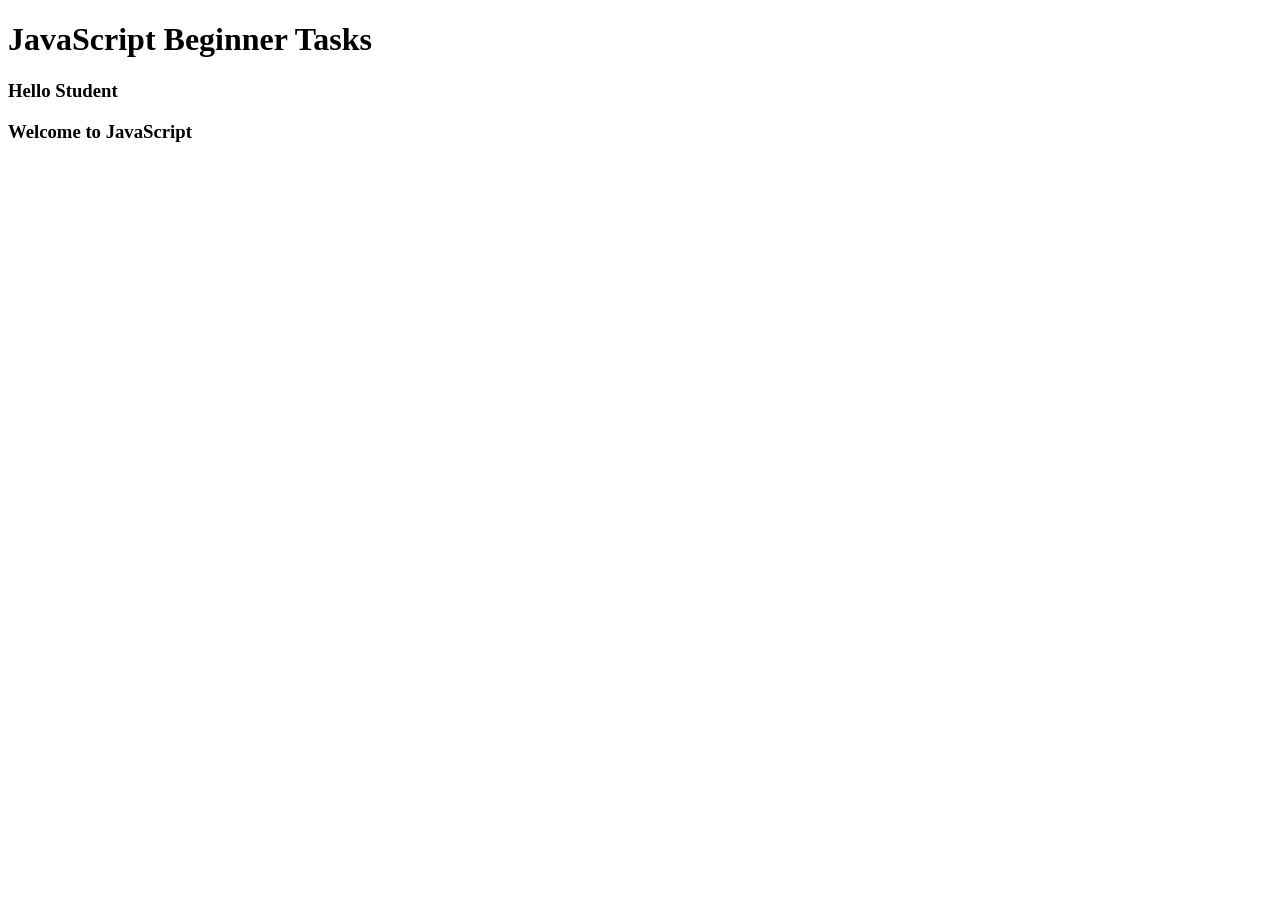
<file: index.html>
<!DOCTYPE html>
<html>
<head>
    <title>JavaScript Variable Tasks</title>
</head>
<body>

    <h1>JavaScript Beginner Tasks</h1>

    <script>

        // Task 1: Variable Practice
        let studentName = "Naveen";
        let studentAge = 18;
        let studentCourse = "MERN Stack";

        console.log(studentName);
        console.log(studentAge);
        console.log(studentCourse);


        // Task 2: Var, Let, Const
        var company = "Stackly";
        let salary = 20000;
        const country = "India";

        company = "Google";
        salary = 30000;

        console.log("Company:", company);
        console.log("Salary:", salary);
        console.log("Country:", country);


        // Task 3: User Name
        let userName = prompt("What is your name?");
        console.log("Welcome " + userName);


        // Task 4: Confirm Box
        let knowsJS = confirm("Do you know JavaScript?");
        console.log(knowsJS);


        // Task 5: Student Information
        let name = prompt("Enter Student Name:");
        let age = prompt("Enter Student Age:");
        let city = prompt("Enter Student City:");

        console.log("Name : " + name);
        console.log("Age : " + age);
        console.log("City : " + city);


        // Task 6: Alert Message
        let course = "JavaScript";
        alert("Welcome to " + course);


        // Task 7: Document Write
        document.writeln("<h3>Hello Student</h3>");
        document.writeln("<h3>Welcome to JavaScript</h3>");


        // Task 8: Favorite Things
        let favoriteFood = "Chicken Biryani";
        let favoriteColor = "Black";
        let favoriteMovie = "Leo";

        console.log("Food : " + favoriteFood);
        console.log("Color : " + favoriteColor);
        console.log("Movie : " + favoriteMovie);


        // Task 9: Mini Bio Data
        let bioName = "Naveen";
        let bioAge = 18;
        let phone = "9876543210";
        let email = "naveen@gmail.com";

        console.log("Name : " + bioName);
        console.log("Age : " + bioAge);
        console.log("Phone : " + phone);
        console.log("Email : " + email);


        // Task 10: Challenge
        let userName2 = prompt("Enter Your Name:");
        let userCourse = prompt("Enter Your Course:");

        alert("Hello " + userName2 + ", Welcome to " + userCourse + " Course");

    </script>

</body>
</html>
</file>
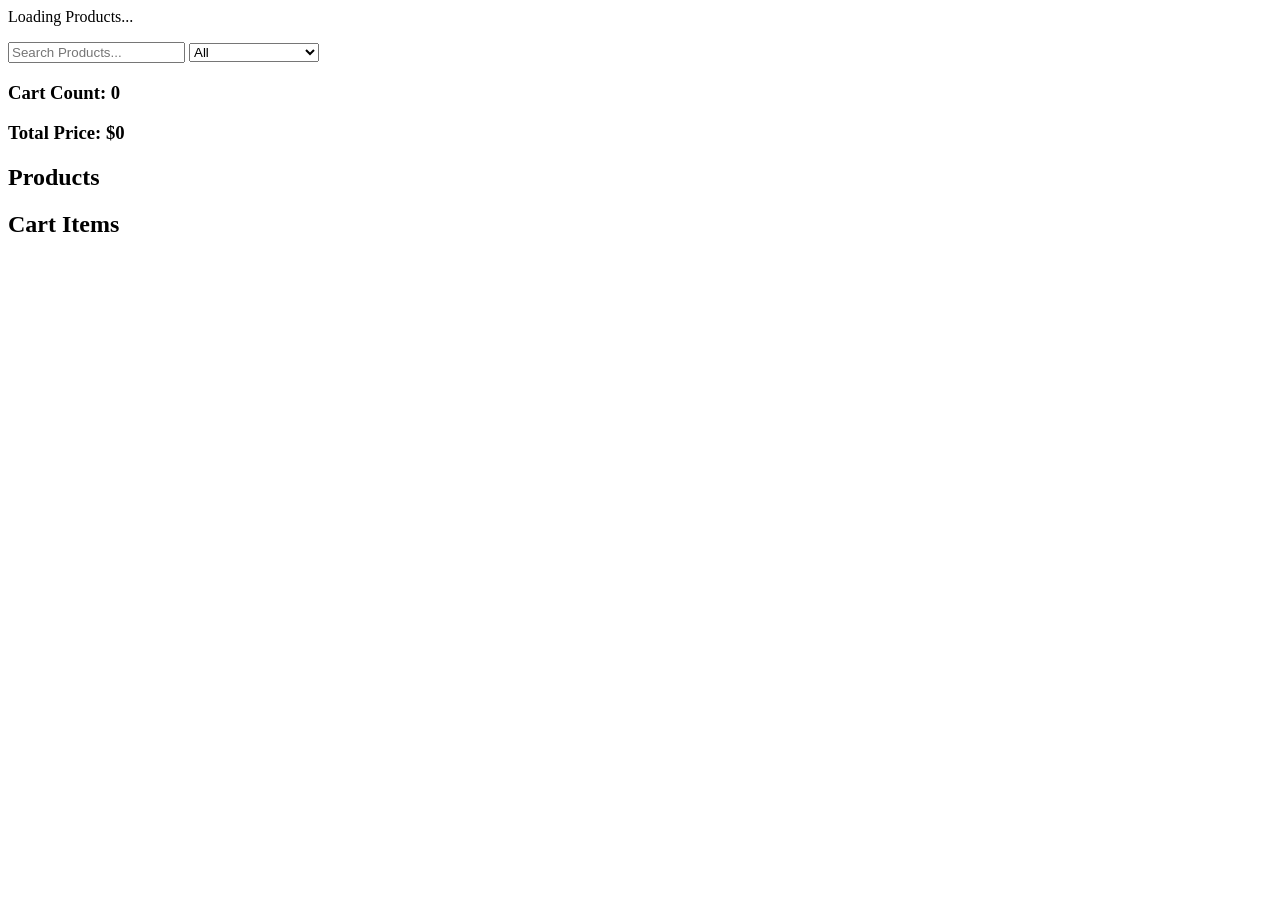
<file: index.task9.html>
<!DOCTYPE html>
<html lang="en">
<head>
    <meta charset="UTF-8">
    <title>Fake Store API Demo</title>
    <link rel="stylesheet" href="style.task9.css>
</head>
<body>

    <h1>Fake Store API Demo</h1>

    <p id="loading">Loading Products...</p>

    <div class="controls">
        <input
            type="text"
            id="search"
            placeholder="Search Products..."
        >

        <select id="category">
            <option value="all">All</option>
            <option value="men's clothing">Men's Clothing</option>
            <option value="women's clothing">Women's Clothing</option>
            <option value="electronics">Electronics</option>
            <option value="jewelery">Jewelry</option>
        </select>
    </div>

    <div class="cart-box">
        <h3>Cart Count: <span id="cartCount">0</span></h3>
        <h3>Total Price: $<span id="cartTotal">0</span></h3>
    </div>

    <div id="stats"></div>

    <h2>Products</h2>
    <div id="products"></div>

    <h2>Cart Items</h2>
    <div id="cartItems"></div>

    <script src="script.task9.js"></script>

</body>
</html>
</file>
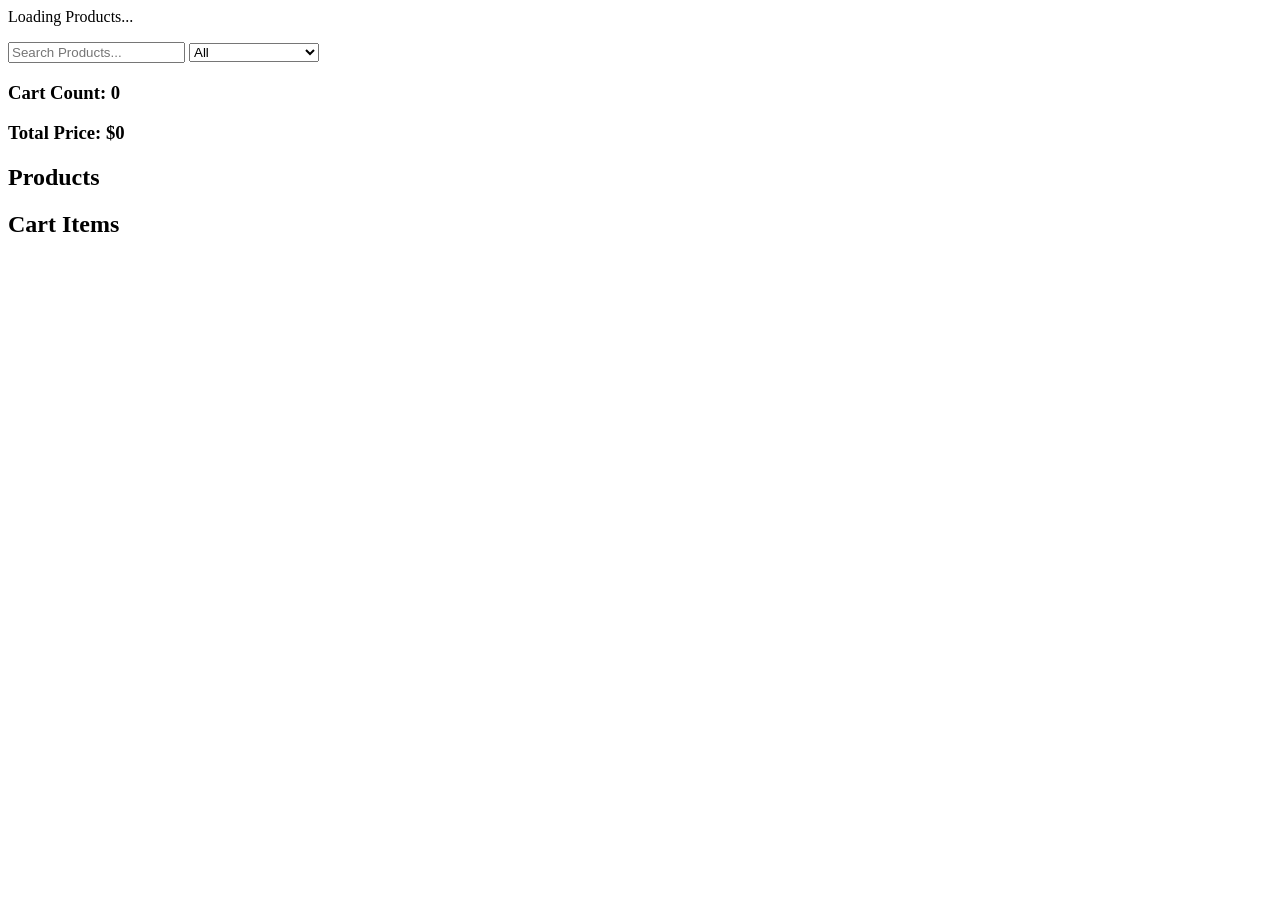
<file: index9.html>
<!DOCTYPE html>
<html lang="en">
<head>
    <meta charset="UTF-8">
    <title>Fake Store API Demo</title>
    <link rel="stylesheet" href="style9.css>
</head>
<body>

    <h1>Fake Store API Demo</h1>

    <p id="loading">Loading Products...</p>

    <div class="controls">
        <input
            type="text"
            id="search"
            placeholder="Search Products..."
        >

        <select id="category">
            <option value="all">All</option>
            <option value="men's clothing">Men's Clothing</option>
            <option value="women's clothing">Women's Clothing</option>
            <option value="electronics">Electronics</option>
            <option value="jewelery">Jewelry</option>
        </select>
    </div>

    <div class="cart-box">
        <h3>Cart Count: <span id="cartCount">0</span></h3>
        <h3>Total Price: $<span id="cartTotal">0</span></h3>
    </div>

    <div id="stats"></div>

    <h2>Products</h2>
    <div id="products"></div>

    <h2>Cart Items</h2>
    <div id="cartItems"></div>

    <script src="script9.js"></script>

</body>
</html>
</file>
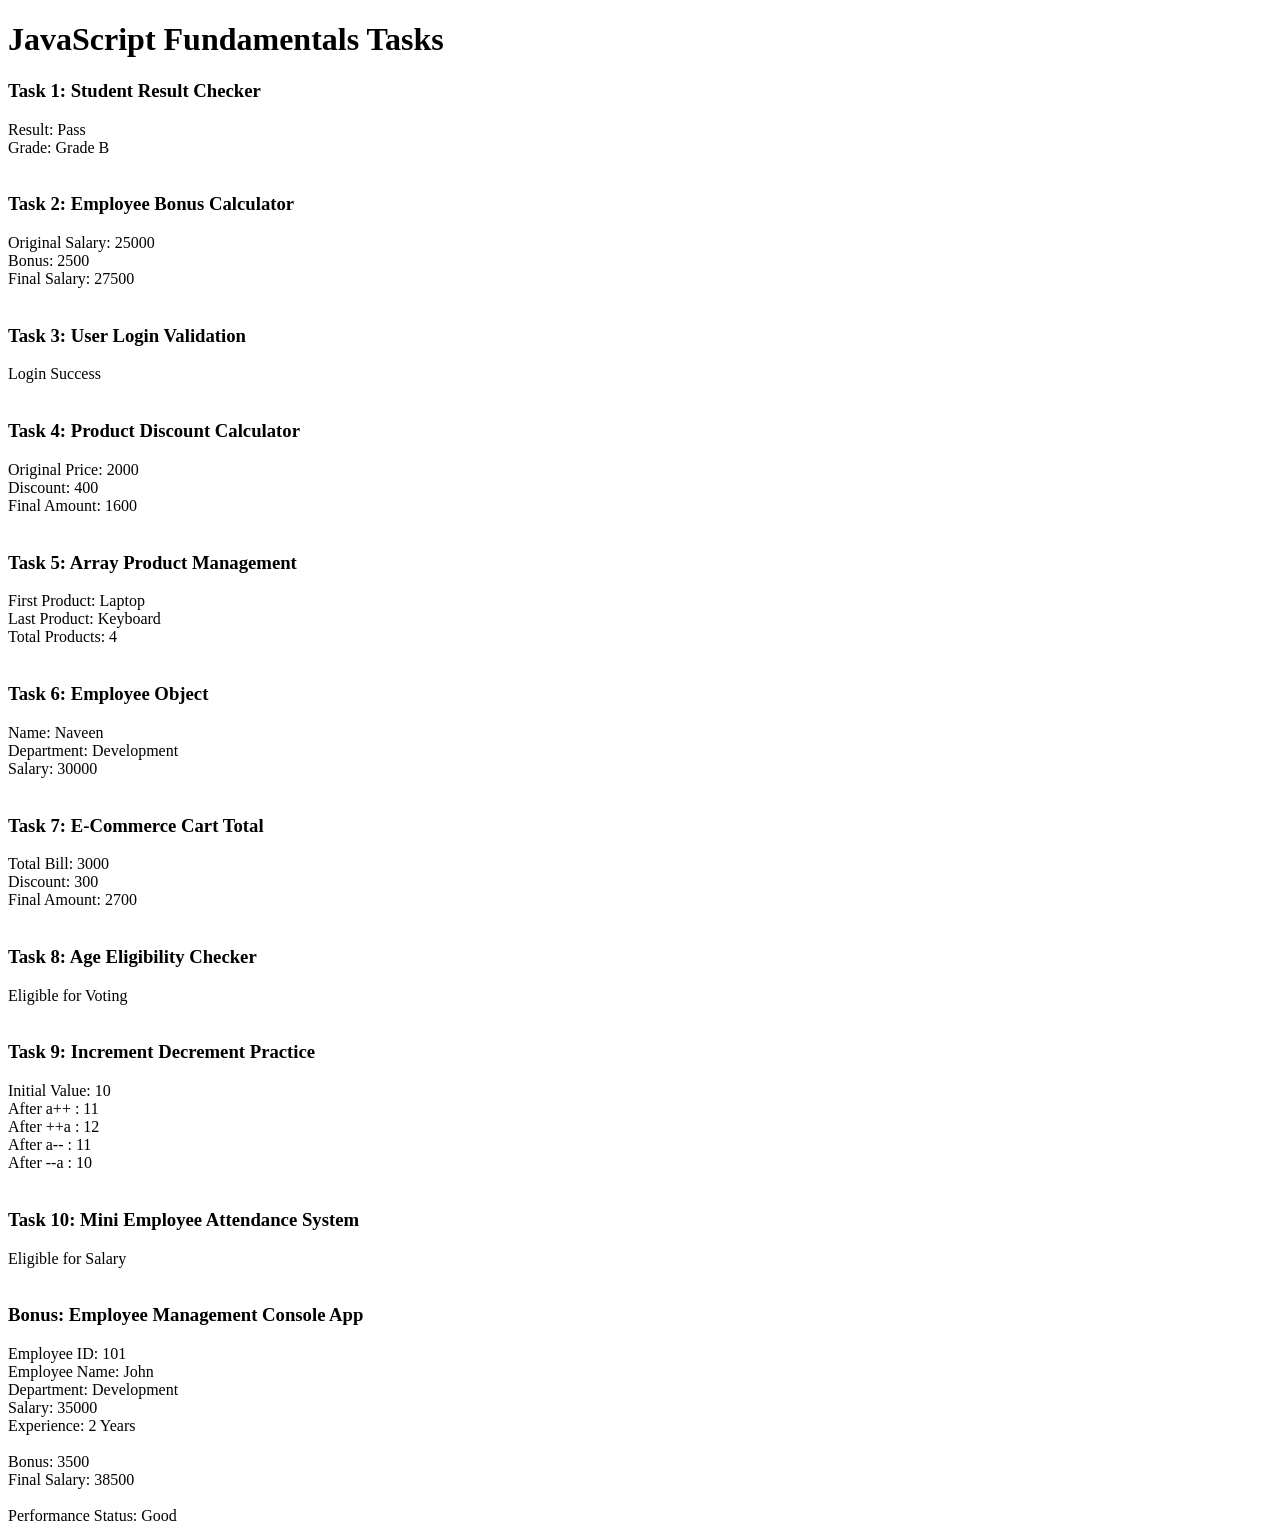
<file: task2.index.html>
<!DOCTYPE html>
<html>
<head>
    <title>JavaScript Tasks</title>
</head>
<body>
    <h1>JavaScript Fundamentals Tasks</h1>

    <script>
        document.write("<h3>Task 1: Student Result Checker</h3>");
        let marks = 75;

        let result = marks >= 35 ? "Pass" : "Fail";
        let grade;

        if (marks >= 90) {
            grade = "Grade A";
        } else if (marks >= 75) {
            grade = "Grade B";
        } else if (marks >= 60) {
            grade = "Grade C";
        } else {
            grade = "No Grade";
        }

        document.write("Result: " + result + "<br>");
        document.write("Grade: " + grade + "<br><br>");


        document.write("<h3>Task 2: Employee Bonus Calculator</h3>");
        let salary = 25000;
        let bonus = salary * 0.10;
        let finalSalary = salary + bonus;

        document.write("Original Salary: " + salary + "<br>");
        document.write("Bonus: " + bonus + "<br>");
        document.write("Final Salary: " + finalSalary + "<br><br>");

        document.write("<h3>Task 3: User Login Validation</h3>");
        let email = "admin@gmail.com";
        let password = "12345";

        if (email === "admin@gmail.com" && password === "12345") {
            document.write("Login Success<br><br>");
        } else {
            document.write("Login Failed<br><br>");
        }

        document.write("<h3>Task 4: Product Discount Calculator</h3>");
        let price = 2000;
        let discount = price > 1000 ? price * 0.20 : 0;
        let finalPrice = price - discount;

        document.write("Original Price: " + price + "<br>");
        document.write("Discount: " + discount + "<br>");
        document.write("Final Amount: " + finalPrice + "<br><br>");


        document.write("<h3>Task 5: Array Product Management</h3>");
        let products = ["Laptop", "Mobile", "Mouse", "Keyboard"];

        document.write("First Product: " + products[0] + "<br>");
        document.write("Last Product: " + products[products.length - 1] + "<br>");
        document.write("Total Products: " + products.length + "<br><br>");

        document.write("<h3>Task 6: Employee Object</h3>");
        let employee = {
            name: "Naveen",
            department: "Development",
            salary: 30000
        };

        document.write("Name: " + employee.name + "<br>");
        document.write("Department: " + employee.department + "<br>");
        document.write("Salary: " + employee.salary + "<br><br>");

        // Task 7: E-Commerce Cart Total
        document.write("<h3>Task 7: E-Commerce Cart Total</h3>");
        let shirt = 500;
        let pant = 1000;
        let shoe = 1500;

        let totalBill = shirt + pant + shoe;
        let cartDiscount = totalBill * 0.10;
        let finalAmount = totalBill - cartDiscount;

        document.write("Total Bill: " + totalBill + "<br>");
        document.write("Discount: " + cartDiscount + "<br>");
        document.write("Final Amount: " + finalAmount + "<br><br>");

        document.write("<h3>Task 8: Age Eligibility Checker</h3>");
        let age = 19;

        if (age >= 18) {
            document.write("Eligible for Voting<br><br>");
        } else {
            document.write("Not Eligible<br><br>");
        }

        document.write("<h3>Task 9: Increment Decrement Practice</h3>");
        let a = 10;

        document.write("Initial Value: " + a + "<br>");
        a++;
        document.write("After a++ : " + a + "<br>");
        ++a;
        document.write("After ++a : " + a + "<br>");
        a--;
        document.write("After a-- : " + a + "<br>");
        --a;
        document.write("After --a : " + a + "<br><br>");

        document.write("<h3>Task 10: Mini Employee Attendance System</h3>");
        let isPresent = true;
        let completedTask = true;

        if (isPresent && completedTask) {
            document.write("Eligible for Salary<br><br>");
        } else {
            document.write("Not Eligible<br><br>");
        }
        document.write("<h3>Bonus: Employee Management Console App</h3>");

        let emp = {
            id: 101,
            name: "John",
            department: "Development",
            salary: 35000,
            experience: 2
        };

        let empBonus = emp.salary * 0.10;
        let empFinalSalary = emp.salary + empBonus;
        let performance = emp.experience >= 2 ? "Good" : "Average";

        document.write("Employee ID: " + emp.id + "<br>");
        document.write("Employee Name: " + emp.name + "<br>");
        document.write("Department: " + emp.department + "<br>");
        document.write("Salary: " + emp.salary + "<br>");
        document.write("Experience: " + emp.experience + " Years<br><br>");

        document.write("Bonus: " + empBonus + "<br>");
        document.write("Final Salary: " + empFinalSalary + "<br><br>");

        document.write("Performance Status: " + performance);
    </script>

</body>
</html>
</file>
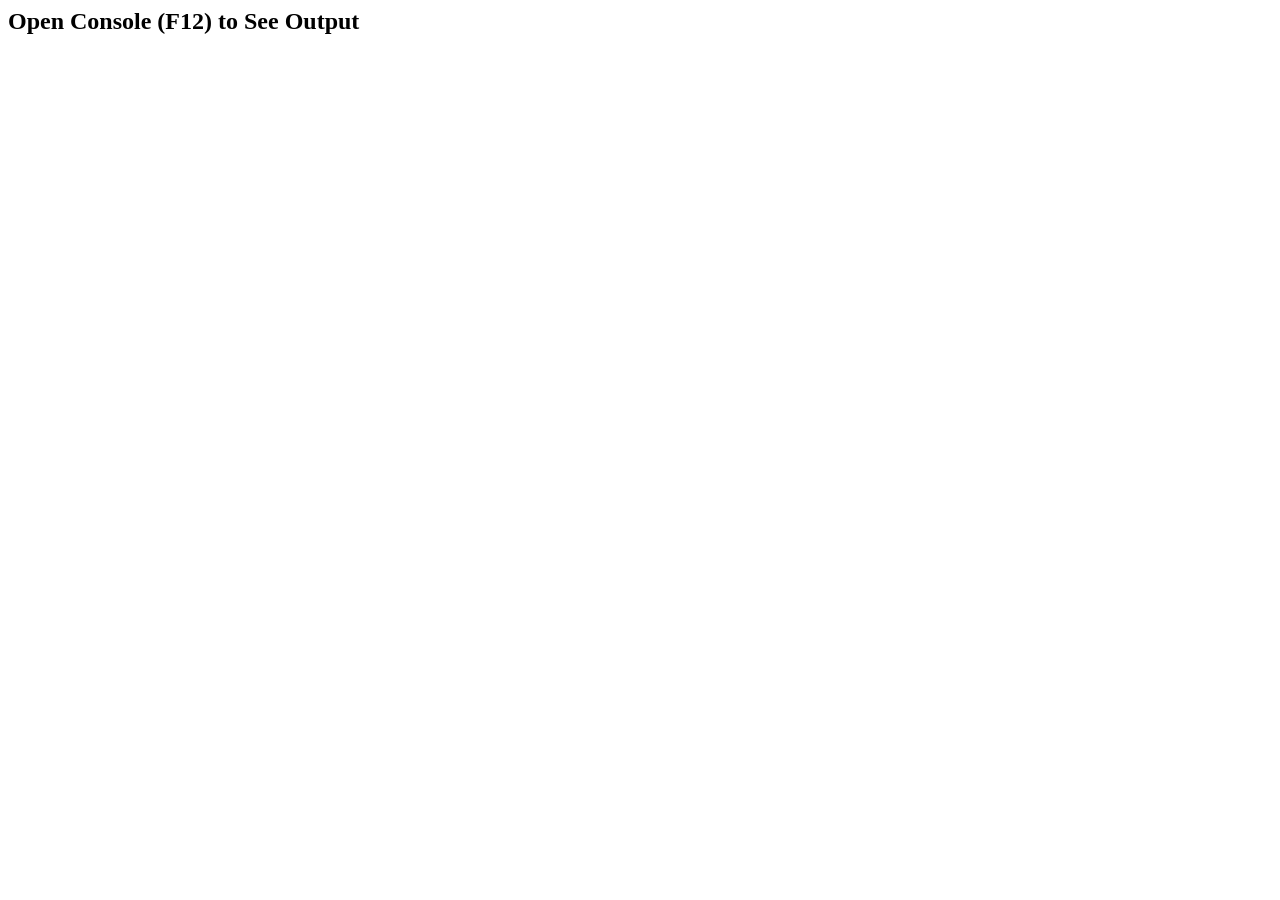
<file: task4.html>
<html>
<head>
    <title>JavaScript Tasks</title>
</head>
<body>
    <h2>Open Console (F12) to See Output</h2>

    <script>
        // Task 1: Age Category Finder
        let age = Number(prompt("Task 1 - Enter Age:"));
        if (age <= 12) console.log("Child");
        else if (age <= 19) console.log("Teenager");
        else if (age <= 59) console.log("Adult");
        else console.log("Senior Citizen");

        // Task 2: Salary Hike Calculator
        let salary = Number(prompt("Task 2 - Enter Salary:"));
        let newSalary;
        if (salary < 20000) newSalary = salary + salary * 0.20;
        else if (salary <= 50000) newSalary = salary + salary * 0.10;
        else newSalary = salary + salary * 0.05;
        console.log("Old Salary:", salary, "New Salary:", newSalary);

        // Task 3: Electricity Bill
        let units = Number(prompt("Task 3 - Enter Units:"));
        let bill;
        if (units <= 100) bill = units * 5;
        else if (units <= 200) bill = units * 7;
        else bill = units * 10;
        console.log("Bill:", bill);

        // Task 4: ATM
        let balance = 10000;
        let amount = Number(prompt("Task 4 - Enter Withdrawal Amount:"));
        if (amount <= balance) {
            balance -= amount;
            console.log("Withdrawal Successful");
            console.log("Remaining Balance:", balance);
        } else {
            console.log("Insufficient Funds");
        }

        // Task 5: Login Validation
        let user = prompt("Task 5 - Username:");
        let pass = prompt("Password:");
        if (user === "admin" && pass === "12345")
            console.log("Login Successful");
        else
            console.log("Invalid Credentials");

        // Task 6: Mobile Recharge Offer
        let recharge = Number(prompt("Task 6 - Recharge Amount:"));
        if (recharge >= 499) console.log("Netflix Offer");
        else if (recharge >= 299) console.log("2GB Extra Data");
        else console.log("No Offer");

        // Task 7: Traffic Signal
        let color = prompt("Task 7 - Signal Color:");
        switch (color.toLowerCase()) {
            case "red": console.log("Stop"); break;
            case "yellow": console.log("Ready"); break;
            case "green": console.log("Go"); break;
            default: console.log("Invalid Color");
        }

        // Task 8: Attendance
        let working = Number(prompt("Task 8 - Working Days:"));
        let present = Number(prompt("Present Days:"));
        let attendance = (present / working) * 100;
        console.log("Attendance:", attendance + "%");
        console.log(attendance >= 75 ? "Eligible" : "Not Eligible");

        // Task 9: Bus Ticket
        let tickets = Number(prompt("Task 9 - Number of Tickets:"));
        let total = tickets * 500;
        let gst = total * 0.05;
        console.log("Final Amount:", total + gst);

        // Task 10: Restaurant Bill
        let foodCost = Number(prompt("Task 10 - Food Cost:"));
        let finalBill = foodCost > 2000 ? foodCost * 0.90 : foodCost;
        console.log("Final Bill:", finalBill);

        // Task 11: Police Recruitment
        let a = Number(prompt("Task 11 - Age:"));
        let h = Number(prompt("Height:"));
        let w = Number(prompt("Weight:"));
        if (a >= 18) {
            if (h >= 160) {
                if (w >= 55) console.log("Selected");
                else console.log("Rejected: Weight");
            } else console.log("Rejected: Height");
        } else console.log("Rejected: Age");

        // Task 12: Student Result
        let m1 = Number(prompt("Mark 1:"));
        let m2 = Number(prompt("Mark 2:"));
        let m3 = Number(prompt("Mark 3:"));
        let m4 = Number(prompt("Mark 4:"));
        let m5 = Number(prompt("Mark 5:"));
        let percentage = (m1 + m2 + m3 + m4 + m5) / 5;
        console.log("Percentage:", percentage);
        if (percentage >= 90) console.log("Grade A+");
        else if (percentage >= 80) console.log("Grade A");
        else if (percentage >= 70) console.log("Grade B");
        else if (percentage >= 60) console.log("Grade C");
        else console.log("Fail");

        // Task 13: Shift Finder
        let time = Number(prompt("Task 13 - Enter Time (0-23):"));
        if (time >= 6 && time < 14) console.log("Morning Shift");
        else if (time >= 14 && time < 22) console.log("Afternoon Shift");
        else console.log("Night Shift");

        // Task 14: Loan Eligibility
        let ageLoan = Number(prompt("Task 14 - Age:"));
        let salLoan = Number(prompt("Salary:"));
        let exp = Number(prompt("Experience:"));
        if (ageLoan >= 21 && salLoan >= 25000 && exp >= 2)
            console.log("Eligible");
        else
            console.log("Not Eligible");

        // Task 15: Cab Fare
        let km = Number(prompt("Task 15 - Distance:"));
        let fare = km <= 5 ? km * 20 : (5 * 20) + ((km - 5) * 15);
        console.log("Fare:", fare);

        // Task 16: Multiplication Table
        let num = Number(prompt("Task 16 - Enter Number:"));
        for (let i = 1; i <= 10; i++) {
            console.log(num + " x " + i + " = " + (num * i));
        }

        // Task 17: Password Checker
        let len = Number(prompt("Task 17 - Password Length:"));
        if (len < 6) console.log("Weak");
        else if (len <= 10) console.log("Medium");
        else console.log("Strong");

        // Task 18: Bonus System
        let experience = Number(prompt("Task 18 - Experience:"));
        let empSalary = Number(prompt("Salary:"));
        let bonus;
        if (experience <= 2) bonus = empSalary * 0.05;
        else if (experience <= 5) bonus = empSalary * 0.10;
        else bonus = empSalary * 0.20;
        console.log("Bonus:", bonus);

        // Task 19: Countdown
        let count = 10;
        while (count >= 1) {
            console.log(count);
            count--;
        }
        console.log("Happy New Year");

        // Task 20: Interview Selection
        let degree = prompt("Task 20 - Degree Completed (yes/no):");
        let communication = prompt("Communication (Good/Poor):");
        let technical = Number(prompt("Technical Score:"));
        if (degree === "yes") {
            if (communication === "Good") {
                if (technical >= 70) console.log("Selected");
                else console.log("Rejected: Technical Score");
            } else console.log("Rejected: Communication");
        } else console.log("Rejected: Degree Not Completed");
    </script>
</body>
</html>
</file>
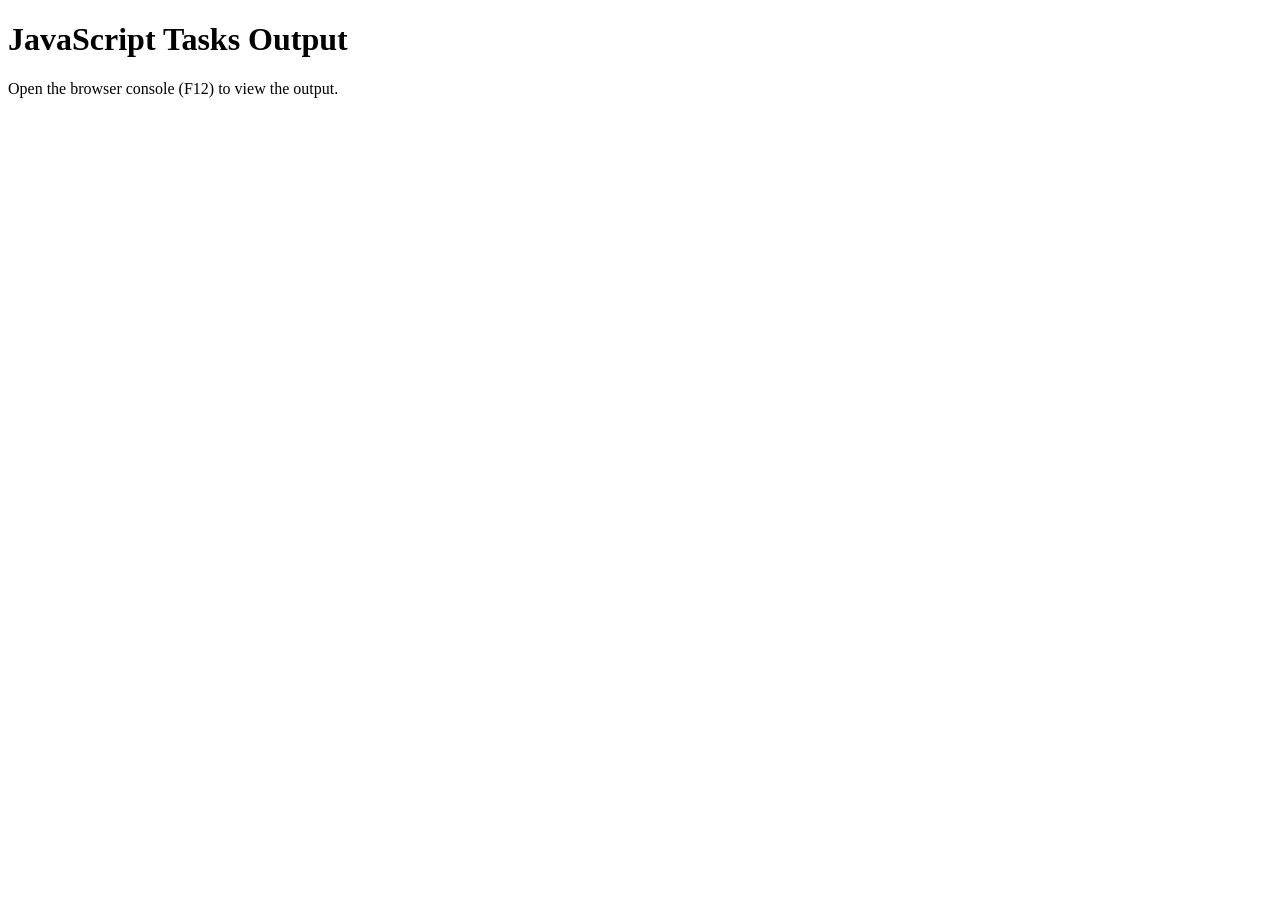
<file: task5.html>
<!DOCTYPE html>
<html lang="en">
<head>
<meta charset="UTF-8">
<meta name="viewport" content="width=device-width, initial-scale=1.0">
<title>JavaScript Tasks</title>
</head>
<body>

<h1>JavaScript Tasks Output</h1>
<p>Open the browser console (F12) to view the output.</p>

<script src="script.js"></script>

</body>
</html>
</file>
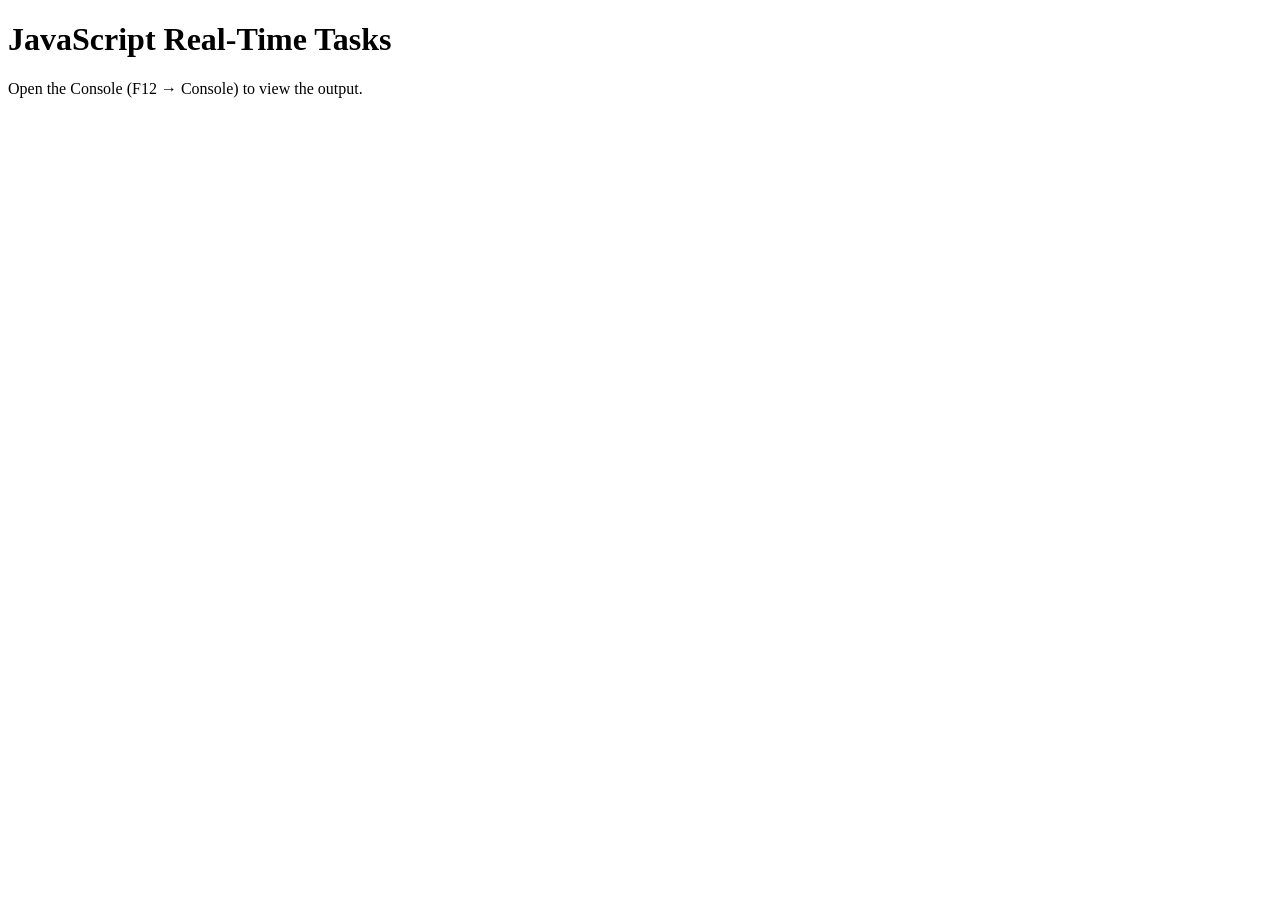
<file: task6.html>
<!DOCTYPE html>
<html lang="en">
<head>
    <meta charset="UTF-8">
    <meta name="viewport" content="width=device-width, initial-scale=1.0">
    <title>JavaScript Real-Time Tasks</title>
</head>
<body>

    <h1>JavaScript Real-Time Tasks</h1>
    <p>Open the Console (F12 → Console) to view the output.</p>

    <script>

    // Task 1: Employee Bonus Calculator
    console.log("\n----- 1: Employee Bonus Calculator -----");

    const EmployeeDetails = [
        { name: "Alice Johnson", salary: 85000, experience: 5 },
        { name: "Bob Smith", salary: 62000, experience: 2 },
        { name: "Charlie Davis", salary: 32000, experience: 1 },
        { name: "Diana Prince", salary: 95000, experience: 7 }
    ];

    for (let employee of EmployeeDetails) {
        if (employee.experience >= 5) {
            console.log(`${employee.name} is eligible for 20% Bonus`);
            console.log(`Final Salary: ${employee.salary * 1.2}`);
        } else if (employee.experience >= 2) {
            console.log(`${employee.name} is eligible for 10% Bonus`);
            console.log(`Final Salary: ${employee.salary * 1.1}`);
        } else {
            console.log(`${employee.name} is eligible for 5% Bonus`);
            console.log(`Final Salary: ${employee.salary * 1.05}`);
        }
    }

    // Task 2: College Admission System
    console.log("\n----- 2: College Admission System -----");

    const studentDetails = [
        { name: "Aarav Sharma", age: 16, percentage: 88.5 },
        { name: "Priya Patel", age: 17, percentage: 92.0 },
        { name: "Liam O'Connor", age: 18, percentage: 59.4 },
        { name: "Mei Lin", age: 18, percentage: 51.2 },
        { name: "Samuel", age: 17, percentage: 84.7 }
    ];

    for (let student of studentDetails) {
        if (student.age >= 17 && student.percentage >= 60) {
            console.log(`${student.name} - Admission Approved`);
        } else {
            console.log(`${student.name} - Admission Rejected`);
        }
    }

    // Task 3: Food Delivery Menu
    console.log("\n----- 3: Food Delivery Menu -----");

    let order = prompt("Press 1 for Pizza, 2 for Burger, 3 for Shawarma, 4 for Fried Rice");

    switch (order) {
        case "1":
            console.log("Order Confirmed: Pizza");
            break;
        case "2":
            console.log("Order Confirmed: Burger");
            break;
        case "3":
            console.log("Order Confirmed: Shawarma");
            break;
        case "4":
            console.log("Order Confirmed: Fried Rice");
            break;
        default:
            console.log("Item not available.");
    }

    // Task 4: Attendance Tracker
    console.log("\n----- 4: Attendance Tracker -----");

    const studentNames = [
        "Karthik", "Priya", "Arun", "Anitha", "Santhosh",
        "Divya", "Mugilan", "Keerthana", "Vijay", "Srividya"
    ];

    for (let student of studentNames) {
        console.log(student);
    }

    console.log("Student Count:", studentNames.length);

    // Task 5: E-Commerce Cart
    console.log("\n----- 5: E-Commerce Cart -----");

    let cart = [
        { product: "Mobile", price: 15000 },
        { product: "Headset", price: 2000 },
        { product: "Charger", price: 1000 }
    ];

    let totalValue = 0;
    let expensiveProduct = cart[0];

    for (let item of cart) {
        totalValue += item.price;

        if (item.price > expensiveProduct.price) {
            expensiveProduct = item;
        }
    }

    console.log("Total Cart Value:", totalValue);
    console.log("Most Expensive Product:", expensiveProduct.product);

    // Task 6: Bank Account Management
    console.log("\n----- 6: Bank Account Management -----");

    const customerDetail = {
        name: "Rishi",
        accnum: "abc",
        password: "123",
        balance: 10000
    };

    let accnumber = prompt("Enter Account Number:");
    let pass = prompt("Enter Password:");

    function deposit(amount) {
        if (customerDetail.accnum === accnumber && customerDetail.password === pass) {
            console.log(`Deposited ₹${amount}. Balance: ₹${customerDetail.balance + amount}`);
        } else {
            console.log("Invalid Credentials");
        }
    }

    function withdraw(amount) {
        if (
            customerDetail.accnum === accnumber &&
            customerDetail.password === pass &&
            customerDetail.balance >= amount
        ) {
            console.log(`Withdrawn ₹${amount}. Balance: ₹${customerDetail.balance - amount}`);
        } else {
            console.log("Withdrawal Failed");
        }
    }

    deposit(1000);
    withdraw(5000);

    // Task 7: Movie Ticket Booking
    console.log("\n----- 7: Movie Ticket Booking -----");

    let age = Number(prompt("Enter Age:"));

    if (age < 5) {
        console.log("Free Ticket");
    } else if (age <= 18) {
        console.log("Ticket Price: ₹100");
    } else if (age <= 60) {
        console.log("Ticket Price: ₹200");
    } else {
        console.log("Ticket Price: ₹120");
    }

    // Task 8: Online Shopping Discount
    console.log("\n----- 8: Online Shopping Discount -----");

    let purchaseAmount = Number(prompt("Enter Purchase Amount:"));

    if (purchaseAmount > 5000) {
        console.log("Final Amount:", purchaseAmount * 0.8);
    } else if (purchaseAmount > 3000) {
        console.log("Final Amount:", purchaseAmount * 0.9);
    } else {
        console.log("Final Amount:", purchaseAmount * 0.95);
    }

    // Task 9: Food Inventory System
    console.log("\n----- 9: Food Inventory System -----");

    const grocery = ["Rice", "Oil", "Sugar", "Milk", "Egg"];

    grocery.push("Potato", "Tomato");
    grocery.shift();
    grocery.pop();

    console.log(grocery);
    console.log("Contains Milk:", grocery.includes("Milk"));

    // Task 10: Hospital Patient Management
    console.log("\n----- 10: Hospital Patient Management -----");

    const patientRecords = {
        patientName: "Senthil Kumar",
        age: 45,
        disease: "Hypertension",
        doctor: "Dr. Ramesh"
    };

    for (let key in patientRecords) {
        console.log(`${key}: ${patientRecords[key]}`);
    }

    const { patientName, disease, doctor } = patientRecords;

    console.log(patientName, disease, doctor);

    // Task 11: Amazon Order Tracker
    console.log("\n----- 11: Amazon Order Tracker -----");

    function sendSms() {
        console.log("SMS Sent");
    }

    function placeOrder(callback) {
        console.log("Order Placed Successfully");
        callback();
    }

    placeOrder(sendSms);

    // Task 12: Cashback Offer Generator
    console.log("\n----- 12: Cashback Offer Generator -----");

    function* cashbackOfferGenerator() {
        yield "10% Cashback";
        yield "20% Cashback";
        yield "Free Delivery";
        yield "Buy 1 Get 1";
    }

    const offer = cashbackOfferGenerator();

    console.log(offer.next().value);
    console.log(offer.next().value);
    console.log(offer.next().value);
    console.log(offer.next().value);

    // Task 13: Employee Database
    console.log("\n----- 13: Employee Database -----");

    const employees = [
        { id: 1, name: "Rahul", salary: 25000 },
        { id: 2, name: "Kavin", salary: 30000 },
        { id: 3, name: "John", salary: 40000 }
    ];

    employees.forEach(emp => console.log(emp.name));

    const totalSalary = employees.reduce((sum, emp) => sum + emp.salary, 0);

    console.log("Total Salary Expense:", totalSalary);

    // Task 14: Railway Reservation System
    console.log("\n----- 14: Railway Reservation System -----");

    let totalSeats = 50;

    function bookSeat(seatsRequested) {
        if (seatsRequested <= totalSeats) {
            totalSeats -= seatsRequested;
            console.log(`Booked ${seatsRequested} seat(s). Remaining: ${totalSeats}`);
        } else {
            console.log("Not enough seats available.");
        }
    }

    bookSeat(5);
    bookSeat(10);

    // Task 15: Mobile Store Billing System
    console.log("\n----- 15: Mobile Store Billing System -----");

    const productCatalog = {
        Mobile: 25000,
        Laptop: 50000,
        Headphone: 2000,
        Smartwatch: 5000
    };

    const selectedProducts = ["Mobile", "Headphone", "Smartwatch"];

    let billAmount = 0;

    selectedProducts.forEach(product => {
        billAmount += productCatalog[product];
    });

    const gst = billAmount * 0.18;

    console.log("Total Amount:", billAmount);
    console.log("GST:", gst);
    console.log("Final Bill:", billAmount + gst);

    </script>

</body>
</html>
</file>
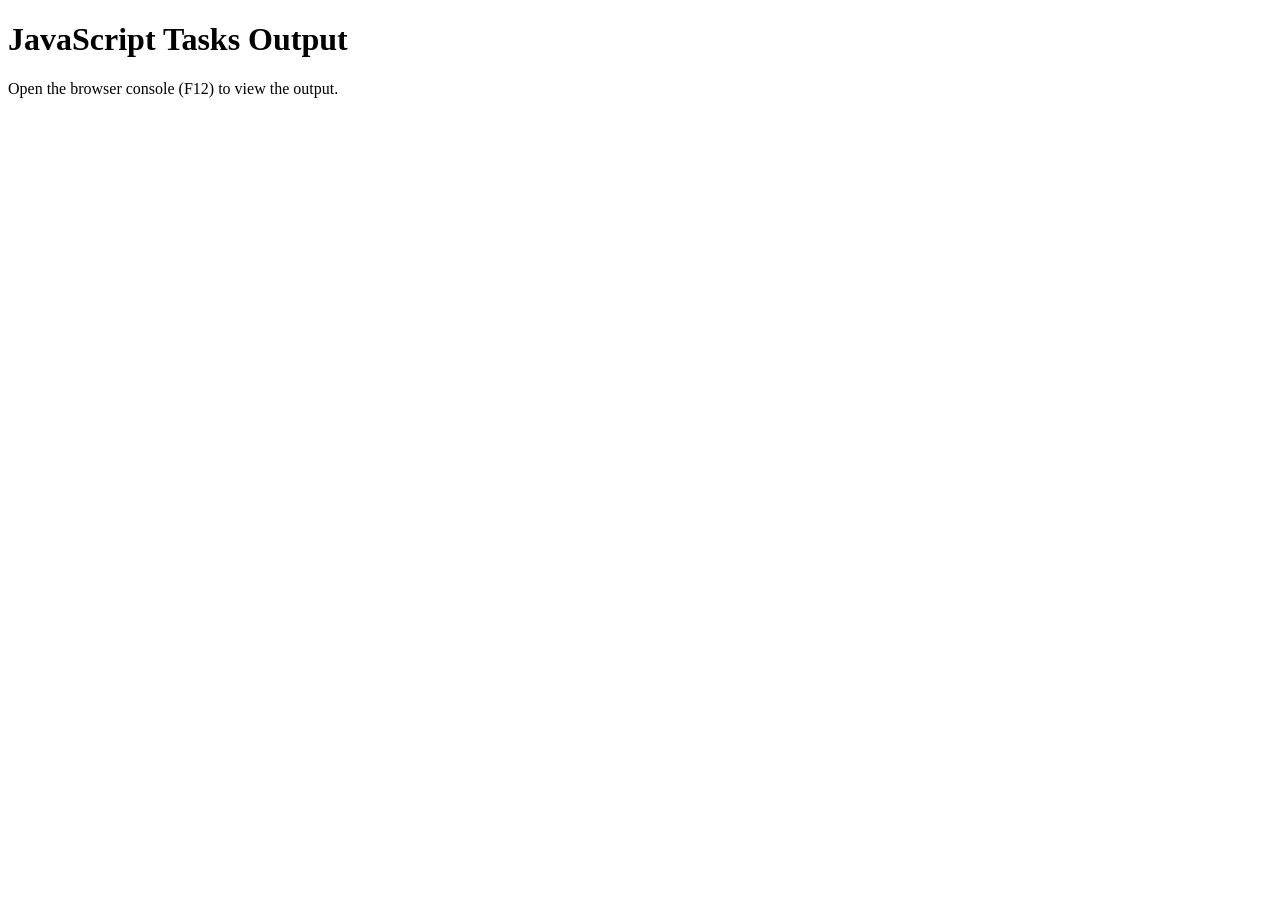
<file: task7.html>
<!DOCTYPE html>
<html lang="en">
<head>
<meta charset="UTF-8">
<meta name="viewport" content="width=device-width, initial-scale=1.0">
<title>JavaScript Tasks</title>
</head>
<body>

<h1>JavaScript Tasks Output</h1>
<p>Open the browser console (F12) to view the output.</p>

<script src="script7.js"></script>

</body>
</html>
</file>
